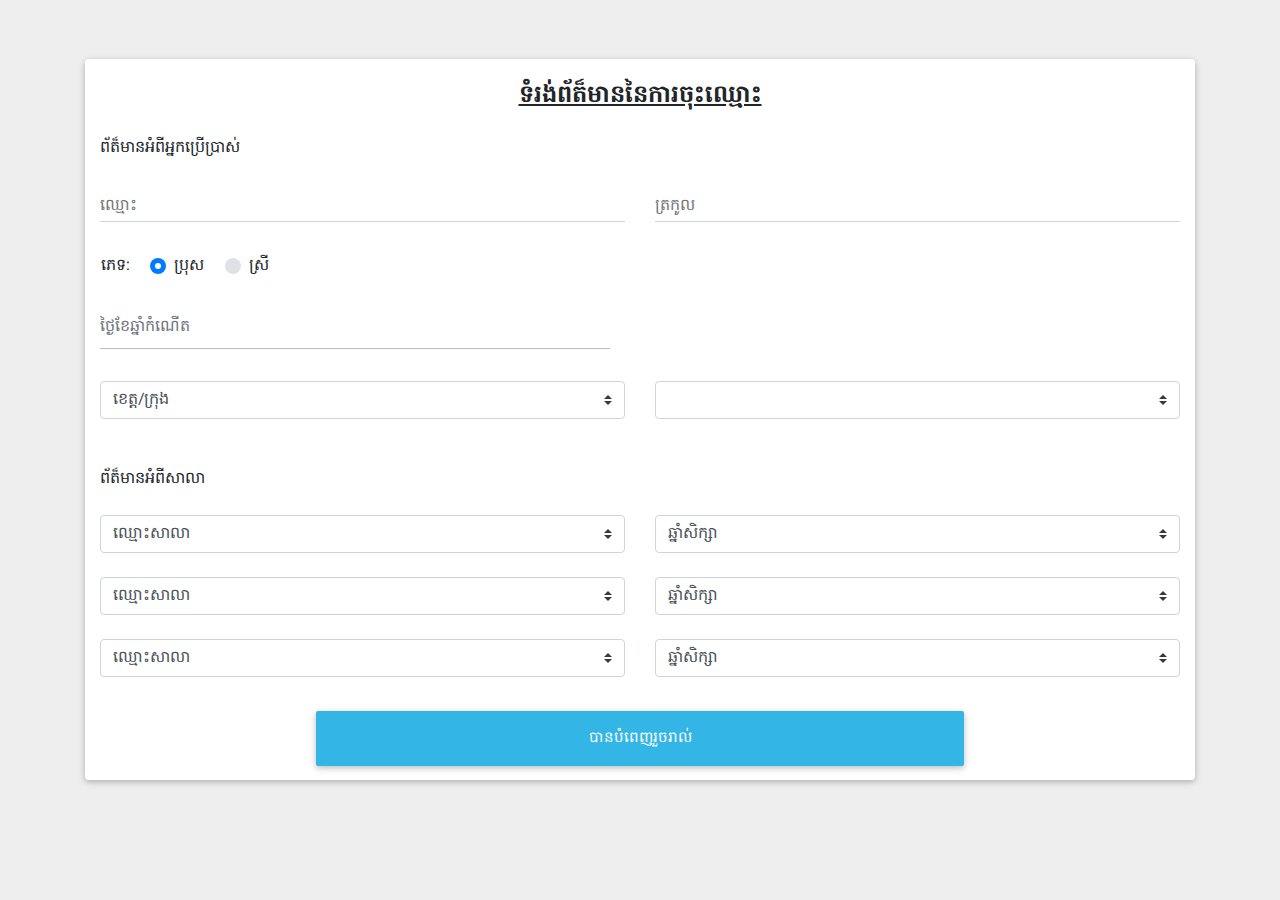
<file: register.html>
<!DOCTYPE html>
<html lang="en">

<head>
    <meta charset="utf-8">
    <meta name="viewport" content="width=device-width, initial-scale=1, shrink-to-fit=no">
    <meta http-equiv="x-ua-compatible" content="ie=edge">
    <title>Register</title>
    <!-- Font Awesome -->
    <link rel="stylesheet" href="https://use.fontawesome.com/releases/v5.8.1/css/all.css">
    <!-- Bootstrap core CSS -->
    <link href="css/bootstrap.min.css" rel="stylesheet">
    <!-- Material Design Bootstrap -->
    <link href="css/mdb.min.css" rel="stylesheet">
    <!-- Your custom styles (optional) -->
    <link href="css/style.css" rel="stylesheet">
    <link rel="stylesheet" href="css/stylecss.css">
    <link rel="stylesheet" href="https://cdnjs.cloudflare.com/ajax/libs/font-awesome/4.7.0/css/font-awesome.min.css">
    <link href="https://fonts.googleapis.com/css?family=Battambang&display=swap" rel="stylesheet">
	<link rel="stylesheet" href="https://cdnjs.cloudflare.com/ajax/libs/animate.css/3.7.1/animate.min.css">
    <style type="text/css">
        .picker--opened .picker__frame{
            top: 0% !important;
        }
    </style>
</head>
	
<body style="background: #eeeeee">
    <div class="container" style="margin-bottom: 50px;
    margin-top: 35px;">
        <br>
        <div class="card">
            <!--Section: Contact v.2-->
            <section class="mb-4">
                <!--Section heading-->
                <h4 class=" font-weight-bold text-center my-4" style="text-decoration: underline;">ទំរង់ព័ត៏មាននៃការចុះឈ្មោះ</h4>
                <!--Section description-->

                <!--Grid column-->
                <div class="col-md-12">

                    <form id="contact-form" name="contact-form" action="mail.php" method="POST">
                        <!--Grid row-->
                        <p class=" mx-auto mb-5">ព័ត៏មានអំពីអ្នកប្រើប្រាស់</p>
                        <div class="row">

                            <!--Grid column-->
                            <div class="col-md-6">
                                <div class="md-form mb-0">
                                    <input type="text" id="firstname" class="form-control"><span class="haha"
                                        id="err1"></span>
                                    <label>ឈ្មោះ​</label>
                                </div>
                            </div>
                            <!--Grid column-->

                            <!--Grid column-->
                            <div class="col-md-6">
                                <div class="md-form mb-0">
                                    <input type="text" id="lastname" class="form-control"><span class="haha"
                                        id="err2"></span>
                                    <label>ត្រកូល</label>
                                </div>
                            </div>
                            <!--Grid column-->

                        </div><br>
                        <!--Grid row-->

                        <!--Grid row-->
                        <div class="row">
                            <div class="col-md-6">
                                <div class="custom-control custom-control-inline">
                                    <label class="mar">ភេទ:</label>
                                </div>
                                <!-- Default inline 2-->
                                <div class="custom-control custom-radio custom-control-inline">
                                    <input type="radio" class="custom-control-input " id="defaultInline2"
                                        name="inlineDefaultRadiosExample" checked>
                                    <label class="custom-control-label" for="defaultInline2">ប្រុស</label>
                                </div>
                                <!-- Default inline 3-->
                                <div class="custom-control custom-radio custom-control-inline">
                                    <input type="radio" class="custom-control-input" id="defaultInline3"
                                        name="inlineDefaultRadiosExample" >
                                    <label class="custom-control-label" for="defaultInline3">ស្រី</label>
                                </div>
                            </div>
                        </div>
                        <!--Grid row-->

                        <!--Grid row-->
                        <div class="row md-form col-md-6">
                                <input placeholder="ថ្ងៃខែឆ្នាំកំណើត" type="text" id="jerryj" class="form-control datepicker" value=""><span id="hellowrld" class="haha"></span>
                        </div>

                        <div class="row">
                            <div class="col-md-6 ">
                                <select id="input" onchange="random_function()"
                                    class="browser-default custom-select ">
                                    <option value="1" >ខេត្ត/ក្រុង</option>
                                    <option value="2">ភ្នំពេញ</option>
                                    <option value="3">សៀមរាប</option>
                                    <option value="4">កណ្ដាល</option>
                                    <option value="5">កោះកុង</option>
                                    <option value="6">ក្រចេះ</option>
                                    <option value="7">ប៉ៃលិន</option>
                                    <option value="8">កំពង់ចាម</option>
                                    <option value="9">បាត់ដំបង</option>
                                    <option value="10">ពោធិ៍សាត់</option>
                                </select><span class="haha" id="errorj"></span>
                                <label for=""></label>
                            </div>
                            <div class="col-md-6 select-outline">
                                <div id="output">
                                    <select class="browser-default custom-select"
                                        style="width: 100%">
                                        <option​ >ស្រុក/ខណ្ណ</option>
                                    </select>
                                    <label for=""></label>
                                </div>
                            </div>
                        </div>
                    </form><br>
                    <!--Grid column-->
                </div>
                <div class="col-md-12">

                    <form id="contact-form" name="contact-form" action="mail.php" method="POST">
                        <!--Grid row-->
                        <p class=" mx-auto mb-5">ព័ត៏មានអំពីសាលា</p><br>
                        <!--Grid row-->
                        <div class="row">
                            <div class="col-md-6 select-outline">
                                <select id="primary" class="browser-default custom-select">
                                	<option value="">ឈ្មោះសាលា</option>
                                    <option value="1">៧ មករា</option>
                                    <option value="2">ន.រណឫទ្ធិគន្ធបុប្ផា</option>
                                    <option value="3">ជា ស៊ីមបឹងកេងកង</option>
                                </select><span class="haha" id="errors1"></span>
                                <label for=""></label>
                            </div>
                            <div class="col-md-6 select-outline">
                                <select class="browser-default custom-select"
                                    id="year1">
                                    <option value="">ឆ្នាំសិក្សា</option>
                                    <option value="1">2011</option>
                                    <option value="2">2012</option>
                                    <option value="3">2013</option>
                                    <option value="4">2014</option>
                                    <option value="5">2015</option>
                                </select><span class="haha" id="erroryear1"></span>
                                <label for=""></label>
                            </div>
                        </div>
                        <div class="row">
                            <div class="col-md-6 select-outline">
                                <select class="browser-default custom-select"
                                    id="secondary">
                                    <option value="">ឈ្មោះសាលា</option>
                                    <option value="1">ជា ស៊ីមបឹងកេងកង</option>
                                    <option value="2">វិ. បំ.វិ.ជាស៊ីមតាកែវ</option>
                                    <option value="3">ELT</option>
                                </select><span class="haha" id="errors2"></span>
								<label for=""></label>
                            </div>
                            <div class="col-md-6 select-outline">
                                <select class="browser-default custom-select"
                                    id="year2">
                                    <option value="">ឆ្នាំសិក្សា</option>
                                    <option value="1">2011</option>
                                    <option value="2">2012</option>
                                    <option value="3">2013</option>
                                    <option value="4">2014</option>
                                    <option value="5">2015</option>
                                </select><span class="haha" id="erroryear2"></span>
                                <label for=""></label>
                            </div>
                        </div>
                        <div class="row">
                            <div class="col-md-6">
                                <select class="browser-default custom-select colorful-select dropdown-primary"
                                    id="highschool">
                                    <option value="">ឈ្មោះសាលា</option>
                                    <option value="1">វិ. បំ.វិ.ជាស៊ីមតាកែវ</option>
                                    <option value="2">ន.រណឫទ្ធិគន្ធបុប្ផា</option>
                                    <option value="3">ជា ស៊ីមបឹងកេងកង</option>
                                </select><span class="haha" id="errors3"></span>
                                <label for=""></label>
                            </div>
                            <div class="col-md-6 select-outline">
                                <select class="browser-default custom-select colorful-select dropdown-primary"
                                    id="year3">
                                    <option value="">ឆ្នាំសិក្សា</option>
                                    <option value="1">2011</option>
                                    <option value="2">2012</option>
                                    <option value="3">2013</option>
                                    <option value="4">2014</option>
                                    <option value="5">2015</option>
                                </select><span class="haha" id="erroryear3"></span>
                                <label for=""></label>
                            </div>
                        </div>
                    </form>
                    <button type="button" id="btn"
                        class="btn btn-info btn-lg btn-block text-center wid" style="transform: translateY(10px);">បានបំពេញរួចរាល់</button>
                    <!--Grid column-->
                </div>
            </section>
            <!--Section: Contact v.2-->
        </div>

    </div>
    <div class="modal fade" id="successRecordModal" tabindex="-1" role="dialog" aria-labelledby="myModalLabel"
  aria-hidden="true">
  <div class="modal-dialog modal-notify modal-success" role="document">
    <!--Content-->
    <div class="modal-content">
      <!--Header-->
      <div class="modal-header" style="display: block; background: #03a9f4">
        <p class="heading lead text-center" >ទិន្នន័យត្រូវបានរក្សាទុក</p>
      </div>

      <!--Body-->
      <div class="modal-body text-center">
       <i class="fas fa-laugh-wink fa-4x mb-3 animated rubberBand" style="color: #03a9f4;"></i>
      </div>

      <!--Footer-->
      <div class="modal-footer justify-content-center" >
        <button onclick="goproo()" data-dismiss="modal" type="button" class="btn btn-info" style="text-transform: capitalize;margin: 0 auto;">បាទ/ចាស	</button>
        
      </div>
    </div>
    <!--/.Content-->
  </div>
</div>
    <!-- SCRIPTS -->
    <!-- JQuery -->
    <script type="text/javascript" src="js/jquery-3.3.1.min.js"></script>
    <!-- Bootstrap tooltips -->
    <script type="text/javascript" src="js/popper.min.js"></script>
    <!-- Bootstrap core JavaScript -->
    <script type="text/javascript" src="js/bootstrap.min.js"></script>
    <!-- MDB core JavaScript -->
    <script type="text/javascript" src="js/mdb.min.js"></script>
    <script>
        // Material Select Initialization
        $('.datepicker').pickadate();
        $('.mdb-select').materialSelect();
        $('.select-wrapper.md-form.md-outline input.select-dropdown').bind('focus blur', function () {
            $(this).closest('.select-outline').find('label').toggleClass('active');
            $(this).closest('.select-outline').find('.caret').toggleClass('active');
        });
    </script>
    <script src="js/lslsls.js"></script>
    <!-- <script src="js/script.js"></script> -->
    <script type="text/javascript">
        function goproo(){
            window.location.href = "newsfeed.html";
        }
    </script>
</body>

</html>
</file>
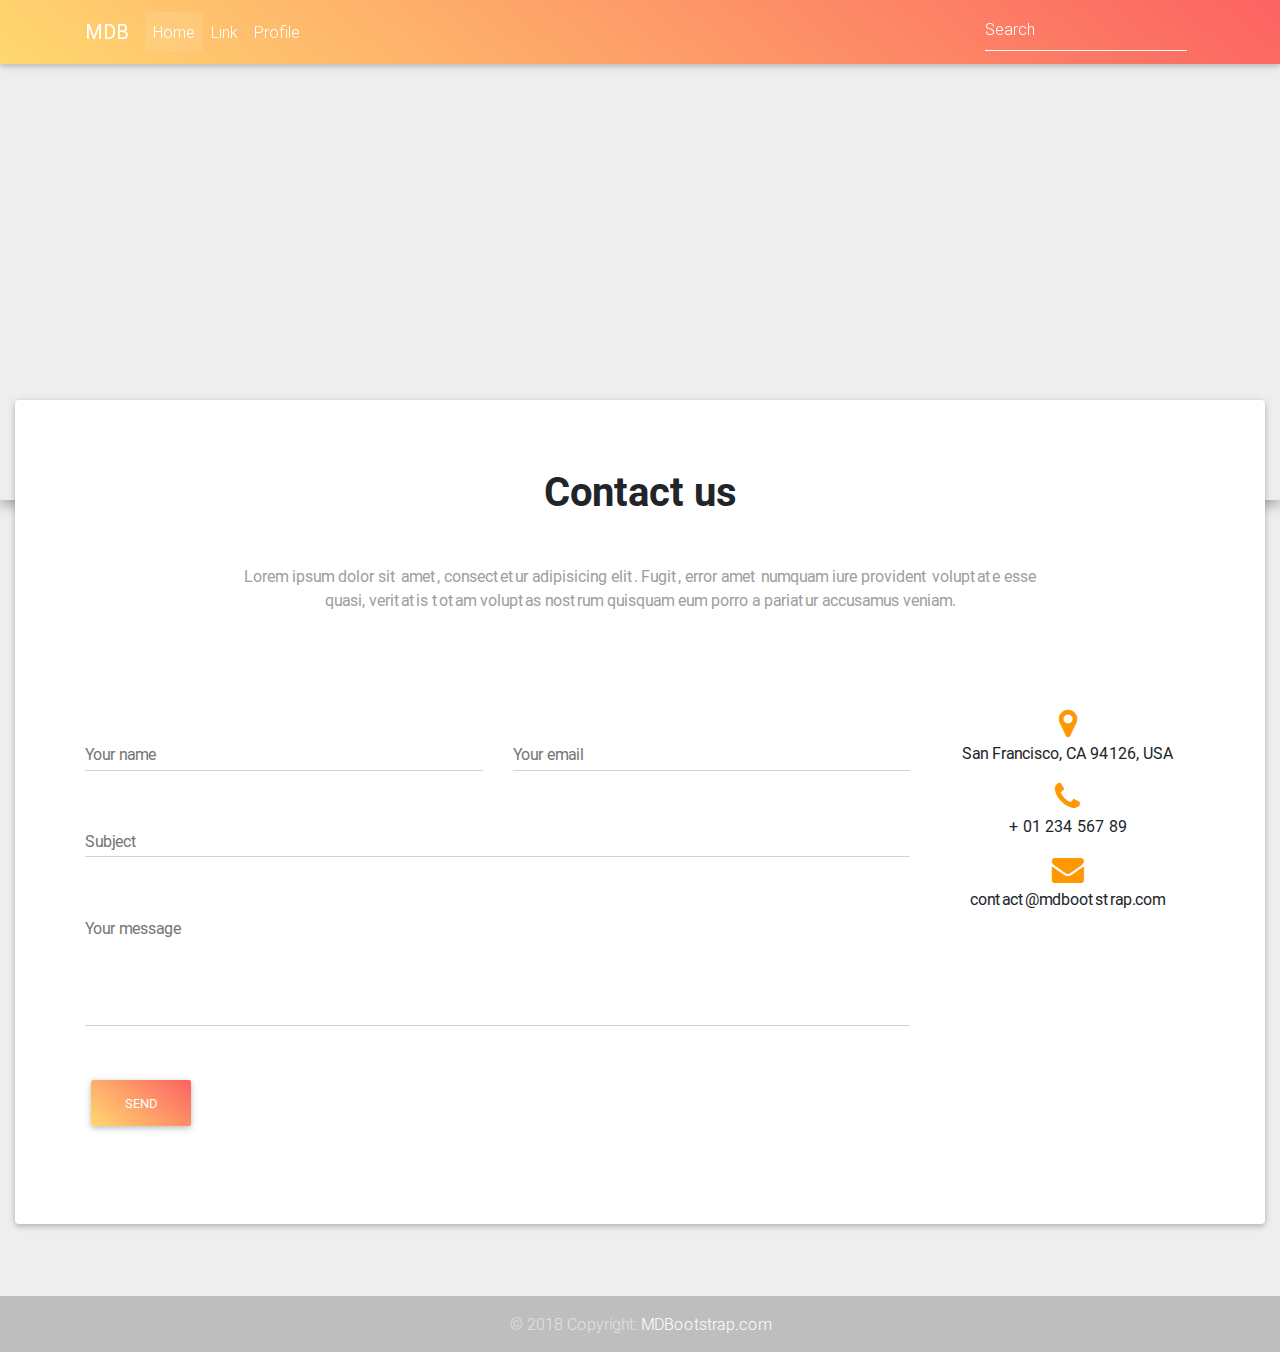
<file: templates/contact-us.html>
<!DOCTYPE html>
<html lang="en" class="">

<head>
  <!-- Required meta tags always come first -->
  <meta charset="utf-8">
  <meta name="viewport" content="width=device-width, initial-scale=1, shrink-to-fit=no">
  <meta http-equiv="x-ua-compatible" content="ie=edge">
  <title>Material Design Bootstrap Template</title>

  <!-- Font Awesome -->
  <link rel="stylesheet" href="https://maxcdn.bootstrapcdn.com/font-awesome/4.7.0/css/font-awesome.min.css">
  <!-- Bootstrap core CSS -->
  <link href="../css/bootstrap.min.css" rel="stylesheet">
  <!-- Material Design Bootstrap -->
  <link href="../css/mdb.min.css" rel="stylesheet">

  <style>
  
    .btn .fa {
      margin-left: 3px;
    }

    h6 {
      line-height: 1.7;
    }

    footer.page-footer {
      margin-top: 0px;
      padding-top: 0px;
    }

    body {
      background-color: #eee;
    }

    .btn.peach-gradient {
      color: #fff !important;
    }

  </style>

</head>

<body>

  <!--Main Navigation-->
  <header>

    <!--Navbar-->
    <nav class="navbar navbar-expand-lg navbar-dark fixed-top scrolling-navbar peach-gradient">
      <div class="container">
        <a class="navbar-brand" href="#">
          <strong>MDB</strong>
        </a>
        <button class="navbar-toggler" type="button" data-toggle="collapse" data-target="#navbarSupportedContent-7" aria-controls="navbarSupportedContent-7"
          aria-expanded="false" aria-label="Toggle navigation">
          <span class="navbar-toggler-icon"></span>
        </button>
        <div class="collapse navbar-collapse" id="navbarSupportedContent-7">
          <ul class="navbar-nav mr-auto">
            <li class="nav-item active">
              <a class="nav-link" href="#">Home
                <span class="sr-only">(current)</span>
              </a>
            </li>
            <li class="nav-item">
              <a class="nav-link" href="#">Link</a>
            </li>
            <li class="nav-item">
              <a class="nav-link" href="#">Profile</a>
            </li>
          </ul>
          <form class="form-inline">
            <div class="md-form my-0">
              <input class="form-control mr-sm-2" type="text" placeholder="Search" aria-label="Search">
            </div>
          </form>
        </div>
      </div>
    </nav>

    <section>
      <div class="mdb-map">
        <div id="map-container" class="z-depth-1-half map-container" style="height: 500px;"></div>
      </div>
    </section>

  </header>
  <!--Main Navigation-->

  <!--Main Layout-->
  <main>

    <div class="container-fluid mb-5">

      <!--Grid row-->
      <div class="row" style="margin-top: -100px;">

        <!--Grid column-->
        <div class="col-md-12">

          <div class="card pb-5">
            <div class="card-body">

              <div class="container">

                <!--Section: Contact v.2-->
                <section class="section">

                  <!--Section heading-->
                  <h2 class="font-weight-bold text-center h1 my-5">Contact us</h2>
                  <!--Section description-->
                  <p class="text-center grey-text mb-5 mx-auto w-responsive">Lorem ipsum dolor sit amet, consectetur adipisicing elit. Fugit, error amet numquam iure provident voluptate
                    esse quasi, veritatis totam voluptas nostrum quisquam eum porro a pariatur accusamus veniam.</p>

                  <div class="row pt-5">

                    <!--Grid column-->
                    <div class="col-md-8 col-xl-9">
                      <form>

                        <!--Grid row-->
                        <div class="row">

                          <!--Grid column-->
                          <div class="col-md-6">
                            <div class="md-form">
                                <input type="text" id="contact-name" class="form-control">
                                <label for="contact-name" class="">Your name</label>
                            </div>
                          </div>
                          <!--Grid column-->

                          <!--Grid column-->
                          <div class="col-md-6">
                            <div class="md-form">
                                <input type="text" id="contact-email" class="form-control">
                                <label for="contact-email" class="">Your email</label>
                            </div>
                          </div>
                          <!--Grid column-->

                        </div>
                        <!--Grid row-->

                        <!--Grid row-->
                        <div class="row">
                          <div class="col-md-12">
                            <div class="md-form">
                              <input type="text" id="contact-Subject" class="form-control">
                              <label for="contact-Subject" class="">Subject</label>
                            </div>
                          </div>
                        </div>
                        <!--Grid row-->

                        <!--Grid row-->
                        <div class="row">

                          <!--Grid column-->
                          <div class="col-md-12">

                            <div class="md-form">
                              <textarea type="text" id="contact-message" class="md-textarea form-control" rows="3"></textarea>
                              <label for="contact-message">Your message</label>
                            </div>

                          </div>
                        </div>
                        <!--Grid row-->

                      </form>

                      <div class="text-center text-md-left my-4">
                        <a class="btn peach-gradient">Send</a>
                      </div>
                    </div>
                    <!--Grid column-->

                    <!--Grid column-->
                    <div class="col-md-4 col-xl-3">
                      <ul class="contact-icons text-center list-unstyled">
                        <li>
                          <i class="fa fa-map-marker fa-2x orange-text"></i>
                          <p>San Francisco, CA 94126, USA</p>
                        </li>

                        <li>
                          <i class="fa fa-phone fa-2x orange-text"></i>
                          <p>+ 01 234 567 89</p>
                        </li>

                        <li>
                          <i class="fa fa-envelope fa-2x orange-text"></i>
                          <p>contact@mdbootstrap.com</p>
                        </li>
                      </ul>
                    </div>
                    <!--Grid column-->

                  </div>

                </section>
                <!--Section: Contact v.2-->

              </div>
            </div>

          </div>
          <!--Grid column-->

        </div>
        <!--Grid row-->

      </div>

    </div>

  </main>
  <!--Main Layout-->

  <!--Footer-->
  <footer class="page-footer pt-4 mt-4   grey lighten-3 text-center text-md-left">

    <!--Copyright-->
    <div class="footer-copyright text-center py-3 wow fadeIn" data-wow-delay="0.3s">
      <div class="container-fluid">
        &copy; 2018 Copyright:
        <a href="https://mdbootstrap.com/docs/jquery/"> MDBootstrap.com </a>

      </div>
    </div>
    <!--/Copyright-->

  </footer>
  <!--/Footer-->

  <!--  SCRIPTS  -->
  <!-- JQuery -->
  <script type="text/javascript" src="../js/jquery-3.3.1.min.js"></script>
  <!-- Bootstrap tooltips -->
  <script type="text/javascript" src="../js/popper.min.js"></script>
  <!-- Bootstrap core JavaScript -->
  <script type="text/javascript" src="../js/bootstrap.min.js"></script>
  <!-- MDB core JavaScript -->
  <script type="text/javascript" src="../js/mdb.min.js"></script>
  <script>
    new WOW().init();
  </script>

  <script src="https://maps.google.com/maps/api/js"></script>
  <script>
    function init_map() {

      var var_location = new google.maps.LatLng(40.725118, -73.997699);

      var var_mapoptions = {
        center: var_location,

        zoom: 14
      };

      var var_marker = new google.maps.Marker({
        position: var_location,
        map: var_map,
        title: "New York"
      });

      var var_map = new google.maps.Map(document.getElementById("map-container"),
        var_mapoptions);

      var_marker.setMap(var_map);

    }

    google.maps.event.addDomListener(window, 'load', init_map);
  </script>
</body>

</html>
</file>
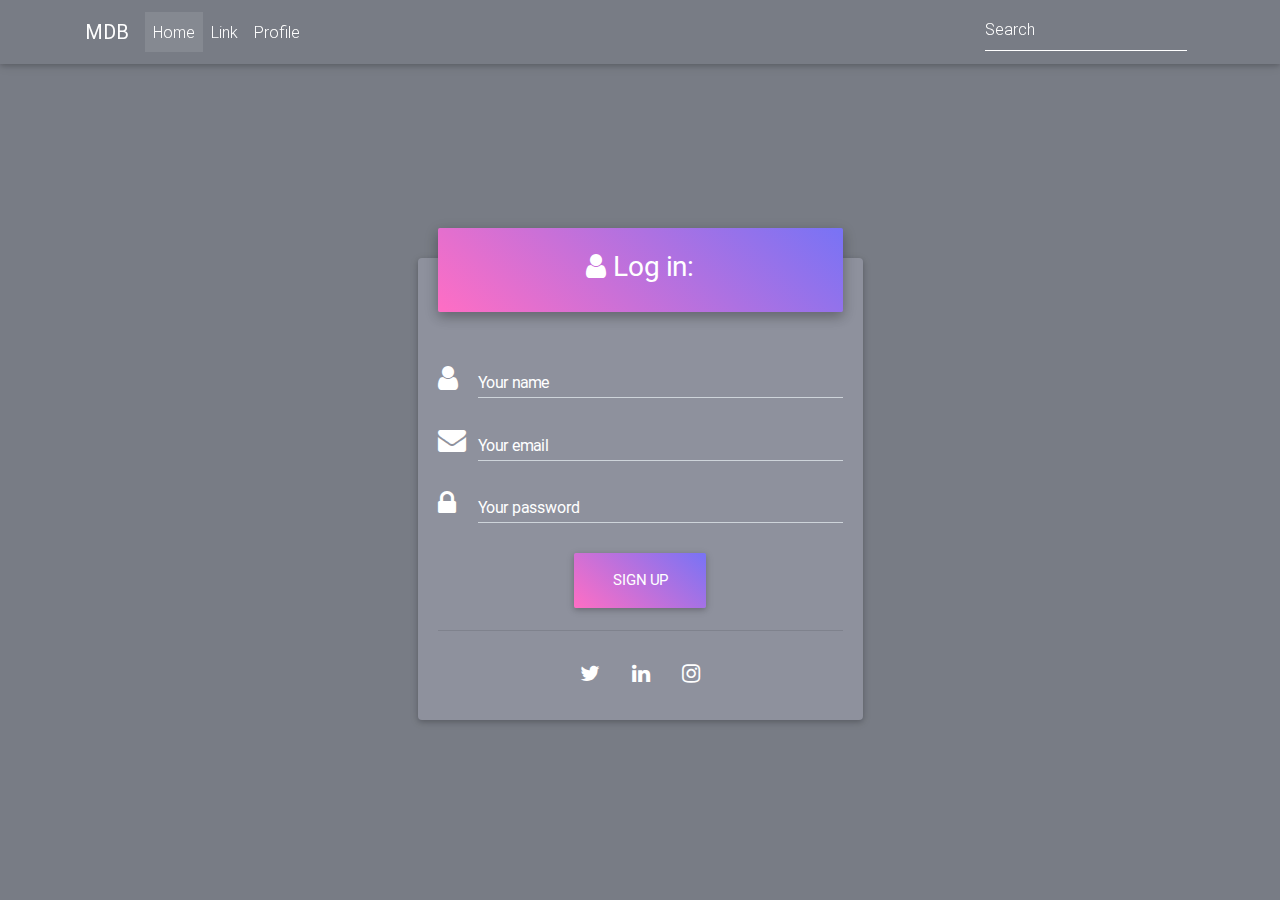
<file: templates/login-page.html>
<!DOCTYPE html>
<html lang="en">

<head>
    <!-- Required meta tags always come first -->
    <meta charset="utf-8">
    <meta name="viewport" content="width=device-width, initial-scale=1, shrink-to-fit=no">
    <meta http-equiv="x-ua-compatible" content="ie=edge">
    <title>Material Design Bootstrap Template</title>

    <!-- Font Awesome -->
    <link rel="stylesheet" href="https://maxcdn.bootstrapcdn.com/font-awesome/4.7.0/css/font-awesome.min.css">
    <!-- Bootstrap core CSS -->
    <link href="../css/bootstrap.min.css" rel="stylesheet">
    <!-- Material Design Bootstrap -->
    <link href="../css/mdb.min.css" rel="stylesheet">

    <style>

        html,
        body,
        header,
        .view {
          height: 100vh;
        }

        @media (max-width: 740px) {
          html,
          body,
          header,
          .view {
            height: 815px;
          }
        }

        @media (min-width: 800px) and (max-width: 850px) {
          html,
          body,
          header,
          .view  {
            height: 650px;
          }
        }

        .intro-2 {
            background: url("http://mdbootstrap.com/img/Photos/Horizontal/Nature/full page/img%20(11).jpg")no-repeat center center;
            background-size: cover;
        }
        .top-nav-collapse {
            background-color: #3f51b5 !important;
        }
        .navbar:not(.top-nav-collapse) {
            background: transparent !important;
        }
        @media (max-width: 768px) {
            .navbar:not(.top-nav-collapse) {
                background: #3f51b5 !important;
            }
        }
        @media (min-width: 800px) and (max-width: 850px) {
            .navbar:not(.top-nav-collapse) {
                background: #3f51b5!important;
            }
        }

        .card {
            background-color: rgba(229, 228, 255, 0.2);
        }
        .md-form label {
            color: #ffffff;
        }
        h6 {
            line-height: 1.7;
        }
        

        .card {
            margin-top: 30px;
            /*margin-bottom: -45px;*/

        }

        .md-form input[type=text]:focus:not([readonly]),
        .md-form input[type=password]:focus:not([readonly]) {
            border-bottom: 1px solid #8EDEF8;
            box-shadow: 0 1px 0 0 #8EDEF8;
        }
        .md-form input[type=text]:focus:not([readonly])+label,
        .md-form input[type=password]:focus:not([readonly])+label {
            color: #8EDEF8;
        }

        .md-form .form-control {
            color: #fff;
        }
        

    </style>

</head>

<body>


    <!--Main Navigation-->
    <header>

        <nav class="navbar navbar-expand-lg navbar-dark fixed-top scrolling-navbar">
            <div class="container">
                <a class="navbar-brand" href="#"><strong>MDB</strong></a>
                <button class="navbar-toggler" type="button" data-toggle="collapse" data-target="#navbarSupportedContent-7" aria-controls="navbarSupportedContent-7" aria-expanded="false" aria-label="Toggle navigation">
                    <span class="navbar-toggler-icon"></span>
                </button>
                <div class="collapse navbar-collapse" id="navbarSupportedContent-7">
                    <ul class="navbar-nav mr-auto">
                        <li class="nav-item active">
                            <a class="nav-link" href="#">Home <span class="sr-only">(current)</span></a>
                        </li>
                        <li class="nav-item">
                            <a class="nav-link" href="#">Link</a>
                        </li>
                        <li class="nav-item">
                            <a class="nav-link" href="#">Profile</a>
                        </li>
                    </ul>
                    <form class="form-inline">
                        <div class="md-form my-0">
                            <input class="form-control mr-sm-2" type="text" placeholder="Search" aria-label="Search">
                        </div>
                    </form>
                </div>
            </div>
        </nav>

        <!--Intro Section-->
        <section class="view intro-2">
          <div class="mask rgba-stylish-strong h-100 d-flex justify-content-center align-items-center">
            <div class="container">
                <div class="row">
                    <div class="col-xl-5 col-lg-6 col-md-10 col-sm-12 mx-auto mt-lg-5">

                        <!--Form with header-->
                        <div class="card wow fadeIn" data-wow-delay="0.3s">
                            <div class="card-body">

                                <!--Header-->
                                <div class="form-header purple-gradient">
                                    <h3><i class="fa fa-user mt-2 mb-2"></i> Log in:</h3>
                                </div>

                                <!--Body-->
                                <div class="md-form">
                                    <i class="fa fa-user prefix white-text"></i>
                                    <input type="text" id="orangeForm-name" class="form-control">
                                    <label for="orangeForm-name">Your name</label>
                                </div>
                                <div class="md-form">
                                    <i class="fa fa-envelope prefix white-text"></i>
                                    <input type="text" id="orangeForm-email" class="form-control">
                                    <label for="orangeForm-email">Your email</label>
                                </div>

                                <div class="md-form">
                                    <i class="fa fa-lock prefix white-text"></i>
                                    <input type="password" id="orangeForm-pass" class="form-control">
                                    <label for="orangeForm-pass">Your password</label>
                                </div>

                                <div class="text-center">
                                    <button class="btn purple-gradient btn-lg">Sign up</button>
                                    <hr>
                                    <div class="inline-ul text-center d-flex justify-content-center">
                                        <a class="p-2 m-2 fa-lg tw-ic"><i class="fa fa-twitter white-text"></i></a>
                                        <a class="p-2 m-2 fa-lg li-ic"><i class="fa fa-linkedin white-text"> </i></a>
                                        <a class="p-2 m-2 fa-lg ins-ic"><i class="fa fa-instagram white-text"> </i></a>
                                    </div>
                                </div>

                            </div>
                        </div>
                        <!--/Form with header-->

                    </div>
                </div>
            </div>
          </div>
        </section>

    </header>
    <!--Main Navigation-->


    <!--  SCRIPTS  -->
    <!-- JQuery -->
    <script type="text/javascript" src="../js/jquery-3.3.1.min.js"></script>
    <!-- Bootstrap tooltips -->
    <script type="text/javascript" src="../js/popper.min.js"></script>
    <!-- Bootstrap core JavaScript -->
    <script type="text/javascript" src="../js/bootstrap.min.js"></script>
    <!-- MDB core JavaScript -->
    <script type="text/javascript" src="../js/mdb.min.js"></script>
    <script>
        new WOW().init();
    </script>
</body>
</html>
</file>
<file: css/style.css>
.haha{
	color:red;
}
</file>
<file: css/stylecss.css>
@import url('https://fonts.googleapis.com/css?family=Hanuman&display=swap');
body {
    font-family: 'Hanuman','Segoe UI', Tahoma, Geneva, Verdana, sans-serif!important;
        
}
.ml-auto, .mx-auto {
    margin-left: auto!important;
}
.mr-auto, .mx-auto {
    margin-right: auto!important;
}
.mb-5, .my-5 {
    margin-bottom: 0rem!important;
}
.mar{
    margin-left: -23px !important;
}
.md-outline.select-wrapper+label {
    top: .5em !important;
    z-index: 2 !important;
}
.wid{
    width: 60%;
    margin: 0 auto !important;
    display: block;
}
select {
    font-family: hanuman,'Segoe UI', Tahoma, Geneva, Verdana, sans-serif!important;
}
</file>
